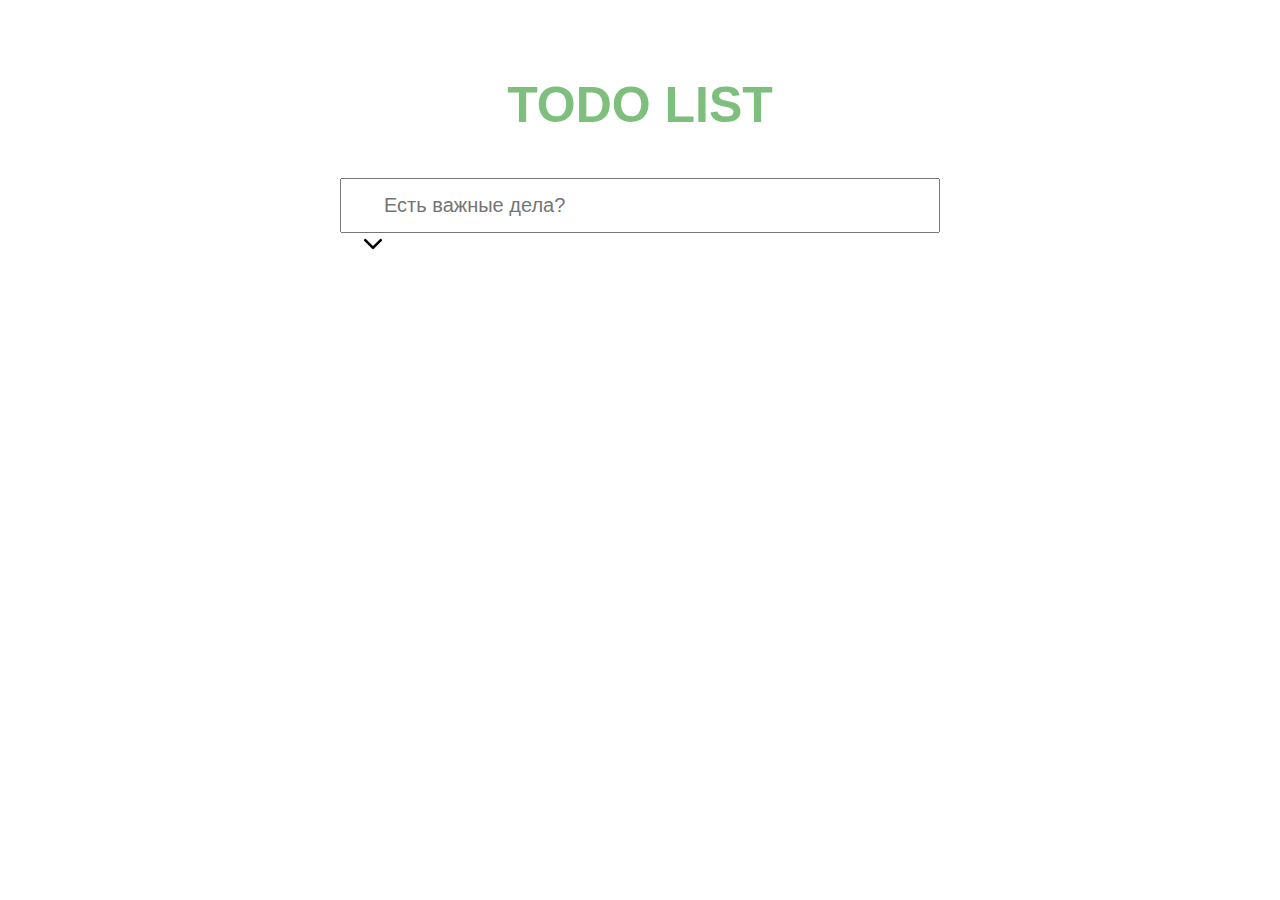
<file: index.html>
<!DOCTYPE html>
<html lang="”ru”" data-framework="javascript">
  <head>
    <meta http-equiv="Content-Type" content="text/html; charset=UTF-8" />
    <meta
      name="viewport"
      content="width=device-width, initial-scale=1.0, user-scalable=yes"
    />
    <link rel="stylesheet" type="text/css" href="css/styles.css" />
    <link rel="stylesheet" type="text/css" href="css/reset.css" />
    <title>Список дел</title>
  </head>

  <body>
    <div class="todo">
      <section class="app">
        <header>
          <h1>TODO LIST</h1>
          <div class="wripper-input">
            <i class="arrow" id="arrow-btn"
              ><img src="img/arrow.svg" alt=""
            /></i>
            <input
              id="input-main"
              type="text"
              class="new-todo"
              autofocus=""
              placeholder="Есть важные дела?"
            />
          </div>
        </header>
        <section class="main">
          <ul id="list-id" class="list"></ul>
        </section>
        <footer class="footer">
          <ul class="filter-list">
            <li class="all-count"></li>
            <li id="count"><a href="#"></a></li>
            <li><a href="#">Все</a></li>
            <li><a href="#">Активные</a></li>
            <li id="complated"><a href="#">Завершенные</a></li>
            <li id="clear-complated"><a href="#">Удалить завершенные</a></li>
          </ul>
        </footer>
      </section>
    </div>
    <script src="index.js"></script>
  </body>
</html>
</file>
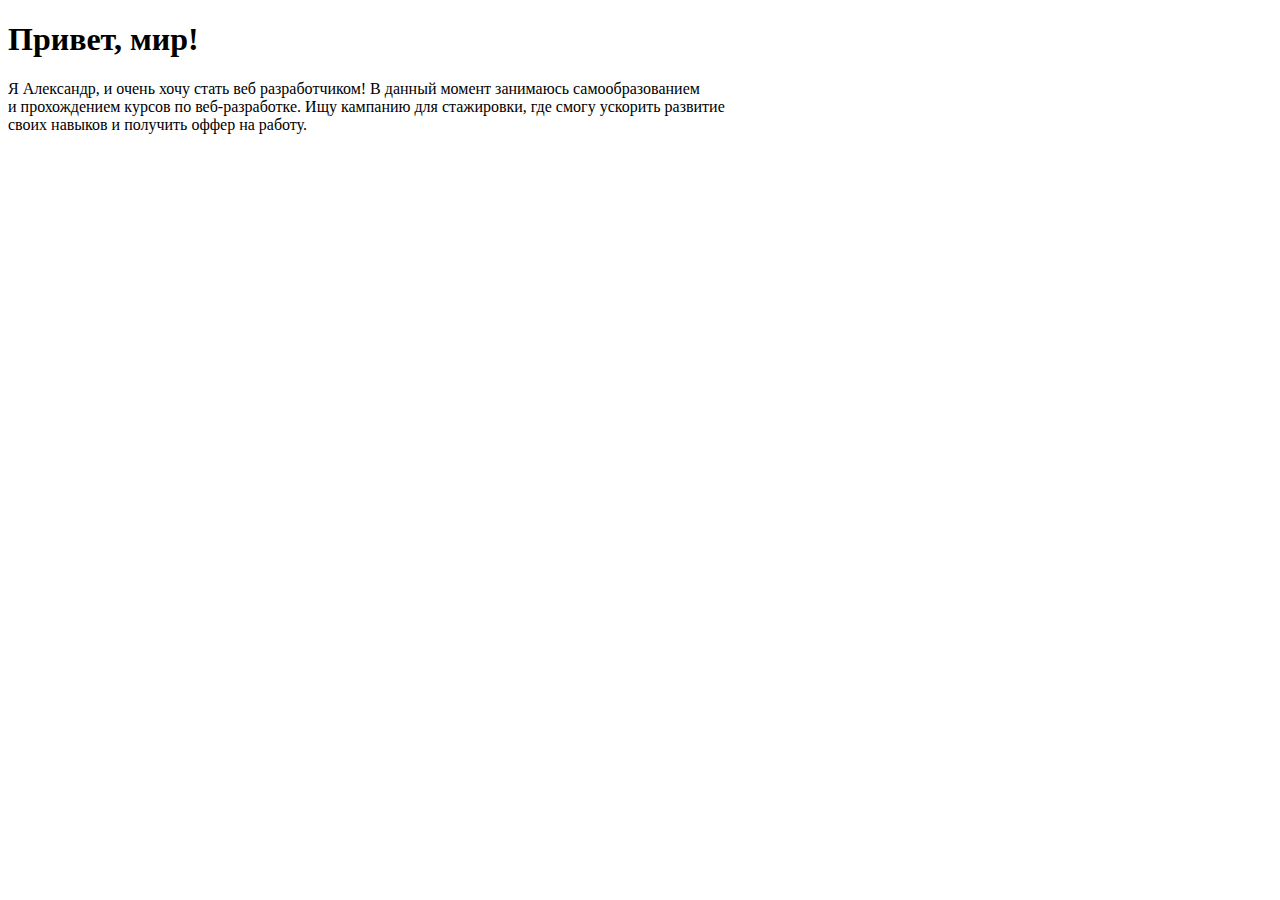
<file: 777.html>
<!DOCTYPE html>
<html lang="en">
<head>
    <meta charset="UTF-8">
    <title>Ищу кампанию для стажировки</title>
</head>
<body>
<h1>Привет, мир!</h1>
<p>Я Александр, и очень хочу стать веб разработчиком! В данный момент занимаюсь самообразованием<br>
    и прохождением курсов по веб-разработке. Ищу кампанию для стажировки, где смогу ускорить развитие<br>
    своих навыков и получить оффер на работу.</p>
</body>
</html>
</file>
<file: css/styles.css>
body,
ul {
  margin: 0;
  padding: 0;
}

.todo {
  margin: 0 auto;
  max-width: 600px;
  margin-top: 80px;
}

.app {
  text-align: center;
  position: relative;
  display: flex;
  flex-direction: column;
}
header h1 {
  font-size: 50px;
  color: green;
  opacity: 0.5;
  font-weight: 600;
  margin-bottom: 30px;
  font-family: sans-serif;
}

input {
  width: 100%;
  padding: 15px;
  outline: none;
}

input.new-todo {
  font-size: 20px;
  padding: 14px 14px 14px 42px;
}

.list.editing #text {
  display: none;
}

.list.editing .new-todo {
  display: block;
}

ul.list {
  display: block;
}

.list {
  font-size: 26px;
  display: none;
}

.list > a > li {
  padding: 14px;
  border: 1px solid #ccc;
  border-top: none;
  color: green;
}

.list li:hover {
  background-color: rgba(217, 245, 236, 0.973);
}

/* ul li.checked {
  background: rgb(158, 123, 123);
  color: #fff;
  text-decoration: line-through;
} */

.close {
  position: relative;
  top: -43px;
  right: 15px;
  float: right;
  color: red;
  cursor: pointer;
  display: block;
  width: 20px;
  visibility: hidden;
}

ul#list-id.list a:hover span.close {
  visibility: visible;
}

.edit {
  float: right;
  position: relative;
  right: 75px;
  top: 6px;
  visibility: hidden;
  size: 10px;
  cursor: pointer;
  color: rgba(153, 102, 8, 0.584);
  display: block;
  font-size: 17px;
  text-align: center;
}

.list a .close:hover {
  visibility: visible;
}

#checkbox-id {
  float: left;
  width: 30px;
  margin: 7px;
  position: relative;
  top: -50px;
  font-size: 17px;
  height: 30px;
  /*! left: 5px; */
}

.checked {
  color: #fff;
  text-decoration: line-through;
  background-color: rosybrown;
}
.unchecked {
}

#count {
  float: left;
  color: #969595;
}

a {
  text-decoration: none;
}

li {
  list-style-type: none;
}

.filter-list {
  display: flex;
  justify-content: space-between;
  /*! align-items: flex-end; */
  margin-top: 5px;
  display: none;
  /*! width: 520px; */
}
.all-count {
  /*! float: left; */
  /*! position: relative; */
  left: -119px;
  color: #969595;
}
.filter-list li {
  padding: 5px;
  margin: 5px;
}
#clear-complated {
  display: none;
}
.filter-list a {
  color: #969595;
}

.arrow img {
  width: 3%;
  float: left;
  display: block;
  position: relative;
  top: 39px;
  left: 10px;
}

.arrow {
  position: relative;
  top: 36px;
  z-index: 1;
  left: 14px;
  cursor: pointer;
}
</file>
